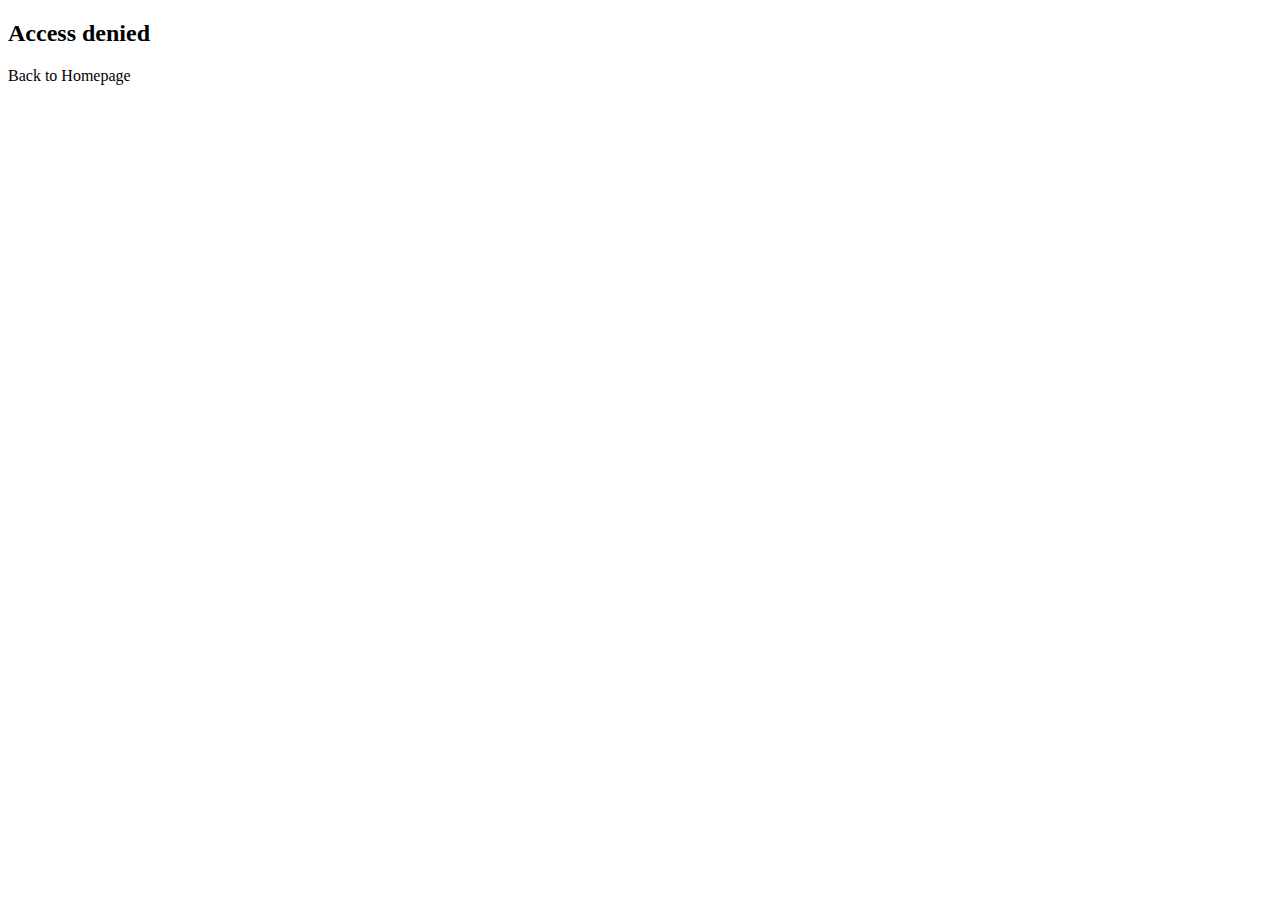
<file: src/main/resources/templates/access-denied.html>
<!DOCTYPE html>
<html lang="en">
<head>
    <meta charset="UTF-8">
    <title>access denied</title>

    <link rel="stylesheet" th:href="@{/css/record.css}"/>
</head>
<body>

<h2>Access denied</h2>

<a th:href="@{/}">Back to Homepage</a>

</body>
</html>
</file>
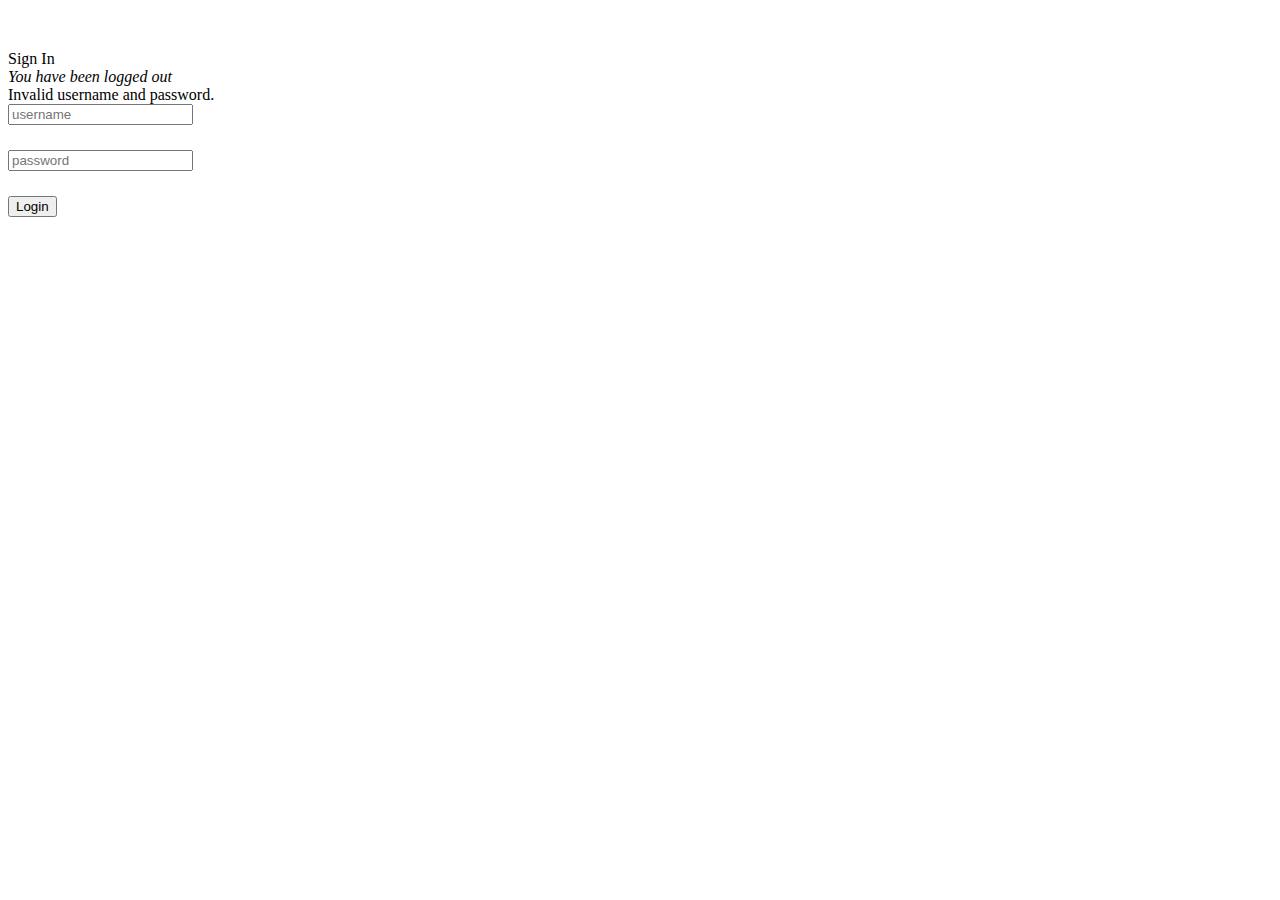
<file: src/main/resources/templates/fancy-login.html>
<!DOCTYPE html>
<html>
    <head>
        <title>Login Page</title>
        <meta charset="utf-8" />
        <meta name="viewport" content="width=device-width, initial-scale=1" />

        <title>Login</title>
        <link href="https://cdn.jsdelivr.net/npm/bootstrap@5.2.3/dist/css/bootstrap.min.css" rel="stylesheet" integrity="sha384-rbsA2VBKQhggwzxH7pPCaAqO46MgnOM80zW1RWuH61DGLwZJEdK2Kadq2F9CUG65" crossorigin="anonymous" />
    </head>

    <body>
        <div class="container">
            <div id="loginbox" style="margin-top: 50px;" class="col-md-3 col-md-offset-2 col-sm-6 col-sm-offset-2">
                <div class="card border-info">
                    <div class="card-header bg-info">
                        Sign In
                    </div>

                    <div class="card-body">
                        <div class="card-text">

                            <!-- Login Form -->
                            <form action="#" th:action="@{/authenticateTheUser}" method="POST" class="form-horizontal">

                                <!-- Place for messages: error, alert etc ... -->
                                <div class="form-group">
                                    <div class="col-xs-15">
                                        <div>
                                            <!-- Check for login error -->


                                            <div>

                                                <div th:if="${param.logout}" class="alert alert-success col-xs-offset-1 col-xs-10">
                                                    <i>You have been logged out</i>
                                                </div>

                                                <div th:if="${param.error}" class="alert alert-danger col-xs-offset-1 col-xs-10">
                                                    Invalid username and password.
                                                </div>

                                            </div>

                                        </div>
                                    </div>
                                </div>

                                <!-- User name -->
                                <div style="margin-bottom: 25px;" class="input-group">
                                    <input type="text" name="username" placeholder="username" class="form-control" />
                                </div>

                                <!-- Password -->
                                <div style="margin-bottom: 25px;" class="input-group">
                                    <input type="password" name="password" placeholder="password" class="form-control" />
                                </div>

                                <!-- Login/Submit Button -->
                                <div style="margin-top: 10px;" class="form-group">
                                    <div class="col-sm-6 controls">
                                        <button type="submit" class="btn btn-success">Login</button>
                                    </div>
                                </div>

                            </form>
                            
                        </div>
                    </div>
                </div>
            </div>
        </div>
    </body>
</html>
</file>
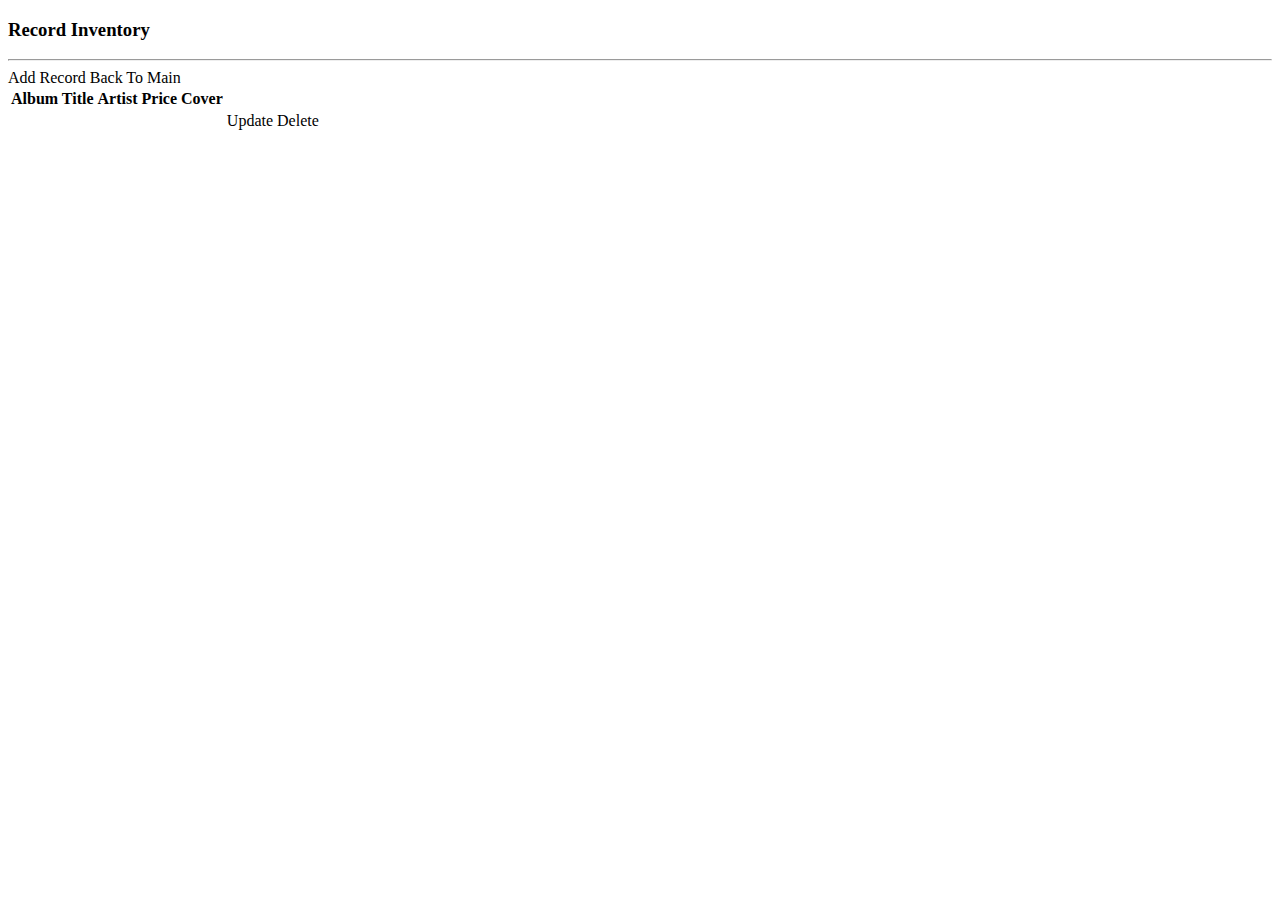
<file: src/main/resources/templates/list-records.html>
<!DOCTYPE HTML>
<html lang="en" xmlns:th="http://www.thymeleaf.org">

<head>
    <!-- Required meta tags -->
    <meta charset="utf-8">
    <meta name="viewport" content="width=device-width, initial-scale=1, shrink-to-fit=no">
	<link rel="stylesheet" th:href="@{/css/record.css}"/>

    <!-- Bootstrap CSS -->
	<link href="https://cdn.jsdelivr.net/npm/bootstrap@5.2.2/dist/css/bootstrap.min.css" rel="stylesheet" integrity="sha384-Zenh87qX5JnK2Jl0vWa8Ck2rdkQ2Bzep5IDxbcnCeuOxjzrPF/et3URy9Bv1WTRi" crossorigin="anonymous">

	<title>Record Inventory</title>
</head>

<body>

<div class="container">

	<h3>Record Inventory</h3>
	<hr>

	<a th:href="@{/records/showFormForAdd}"
	   class="btn btn-primary btn-sm mb-3">
		Add Record
	</a>

	<a th:href="@{/records/main}"
	   class="btn btn-success btn-sm mb-3">
		Back To Main
	</a>

	<table class="table table-bordered table-striped">
		<thead class="table-dark">
			<tr>
				<th>Album Title</th>
				<th>Artist</th>
				<th>Price</th>
				<th>Cover</th>
			</tr>
		</thead>
		
		<tbody>
			<tr th:each="tempRecord : ${records}">
			
				<td th:text="${tempRecord.title}" />
				<td th:text="${tempRecord.artist}" />
				<td th:text="${tempRecord.price}" />
				<td th:text="${tempRecord.img}" />

				<td>
					<a th:href="@{/records/showFormForUpdate(recordId=${tempRecord.id})}"
					   class="btn btn-info btn sm">Update</a>

					<a th:href="@{/records/delete(recordId=${tempRecord.id})}"
					   class="btn btn-danger btn-sm"
					   onclick="if (!(confirm('Are you sure you want to delete this record'))) return false"
					>Delete</a>


				</td>
				
			</tr>
		</tbody>		
	</table>
	
</div>
	
</body>
</html>
</file>
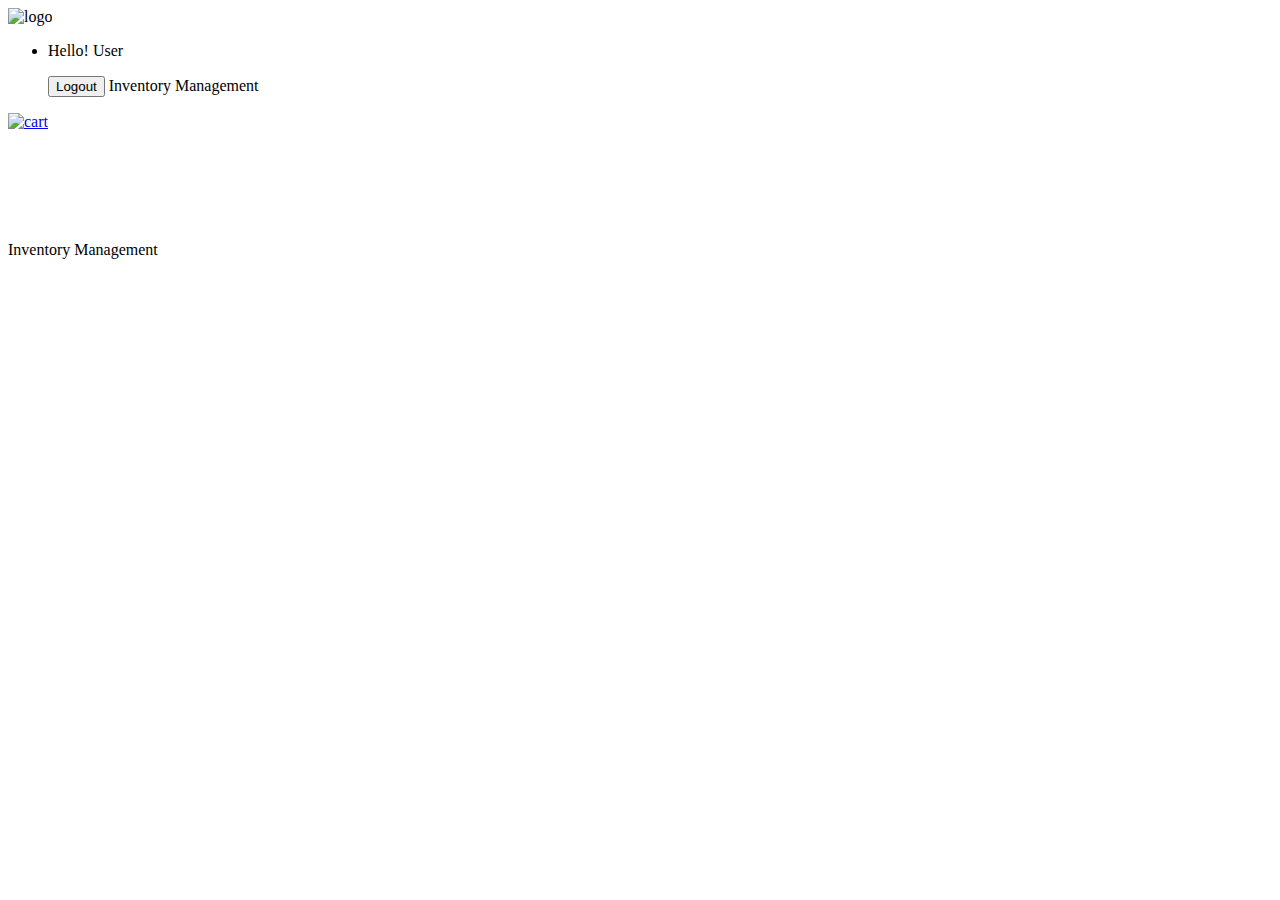
<file: src/main/resources/templates/main.html>
<!DOCTYPE html>
<html lang="en" xmlns:th="http://www.thymeleaf.org"
      xmlns:sec="http://www.thymeleaf.org/extras/spring-security">
<head>
    <meta charset="UTF-8">
    <link href="https://cdn.jsdelivr.net/npm/bootstrap@5.2.2/dist/css/bootstrap.min.css" rel="stylesheet" integrity="sha384-Zenh87qX5JnK2Jl0vWa8Ck2rdkQ2Bzep5IDxbcnCeuOxjzrPF/et3URy9Bv1WTRi" crossorigin="anonymous">
    <title>Record Store</title>
    <link rel="stylesheet" th:href="@{/css/record.css}"/>
    <script src="https://ajax.googleapis.com/ajax/libs/jquery/3.7.0/jquery.min.js"></script>
</head>
<body>


<script>
<!--    var add = document.createElement("button");-->
<!--    button.innerHTML = "Do Something";-->

<!--    // 2. Append somewhere-->
<!--    var body = document.getElementsByTagName("body")[0];-->
<!--    body.appendChild(button);-->

<!--    // 3. Add event handler-->
<!--    button.addEventListener ("click", function() {-->
<!--      alert("did something");-->
<!--    });-->


<!--    var prices = document.getElementsByClassName("price");-->
<!--    let textNode = document.createTextNode("0$");-->

<!--    document.prices.appendChild(textNode);-->
</script>

<nav class="navbar navbar-expand-md navbar-light bg-main">
    <div class="container">
        <a class="navbar-brand" th:href="@{/records/reload}"><img th:src="@{/images/record.png}" alt="logo" id="logoNav"></a>

        <div class="" id="navbarMainHeader">
            <ul class="navbar-nav mx-auto">
<!--                <li class="nav-item">-->
<!--                    <a class="nav-link active" href="#" onclick="goToShop('product_id')">Admin</a>-->
<!--                </li>-->
<!--                <li class="nav-item">-->
<!--                    <a class="nav-link" href="#" onclick="goToShop('men')">Men's</a>-->
<!--                </li>-->
                <li class="nav-item" id="loginZone">
<!--                    <button type="button" id="navLogin" class="btn btn-outline-warning btn-round" data-toggle="modal" data-target="#loginModal">-->
<!--                        Login-->
<!--                    </button>-->

                    <div id="loggedIn">
                        <p>Hello! User <span sec:authentication="principal.username"></span> </p>
                    </div>
                    <form>
<!--                        <form action="#" th:action="@{/logout}" method="POST">-->

                        <input class="btn btn-secondary" type="submit" value="Logout" />
                        <a class="btn btn-primary" th:href="@{/records/list}">Inventory Management</a>
                    </form>
                </li>
            </ul>
        </div>
        <a class="navbar-brand" href="#"><img th:src="@{/images/cart.svg}" alt="cart" id="cartNav"></a>
    </div>
</nav>



    <!-- ======= Gallery Section ======= -->
    <section id="gallery" class="gallery">
        <div class="container-fluid">

            <div class="row gy-4 justify-content-center">

                <div class="col-xl-3 col-lg-4 col-md-6" th:each="tempRecord : ${records}">
                    <div class="gallery-item h-100">
                        <img th:src="${tempRecord.img}" class="img-fluid recCover" alt="">
                        <div class="gallery-links d-flex align-items-center justify-content-center">
                            <div>
                            <h3 th:text="${tempRecord.title}" ></h3> <br>
                                <h3 th:text="${tempRecord.artist}"></h3> <br>
                            <h3 class="price" th:text="${tempRecord.price} + '0$'" ></h3>
                            </div>
                        </div>
                    </div>
                </div><!-- End Gallery Item -->


            </div>

        </div>
    </section><!-- End Gallery Section -->

<div  id="invLink">
    <p>
        <a th:href="@{/records/list}">Inventory Management</a>
    </p>
</div>


</body>
</html>
</file>
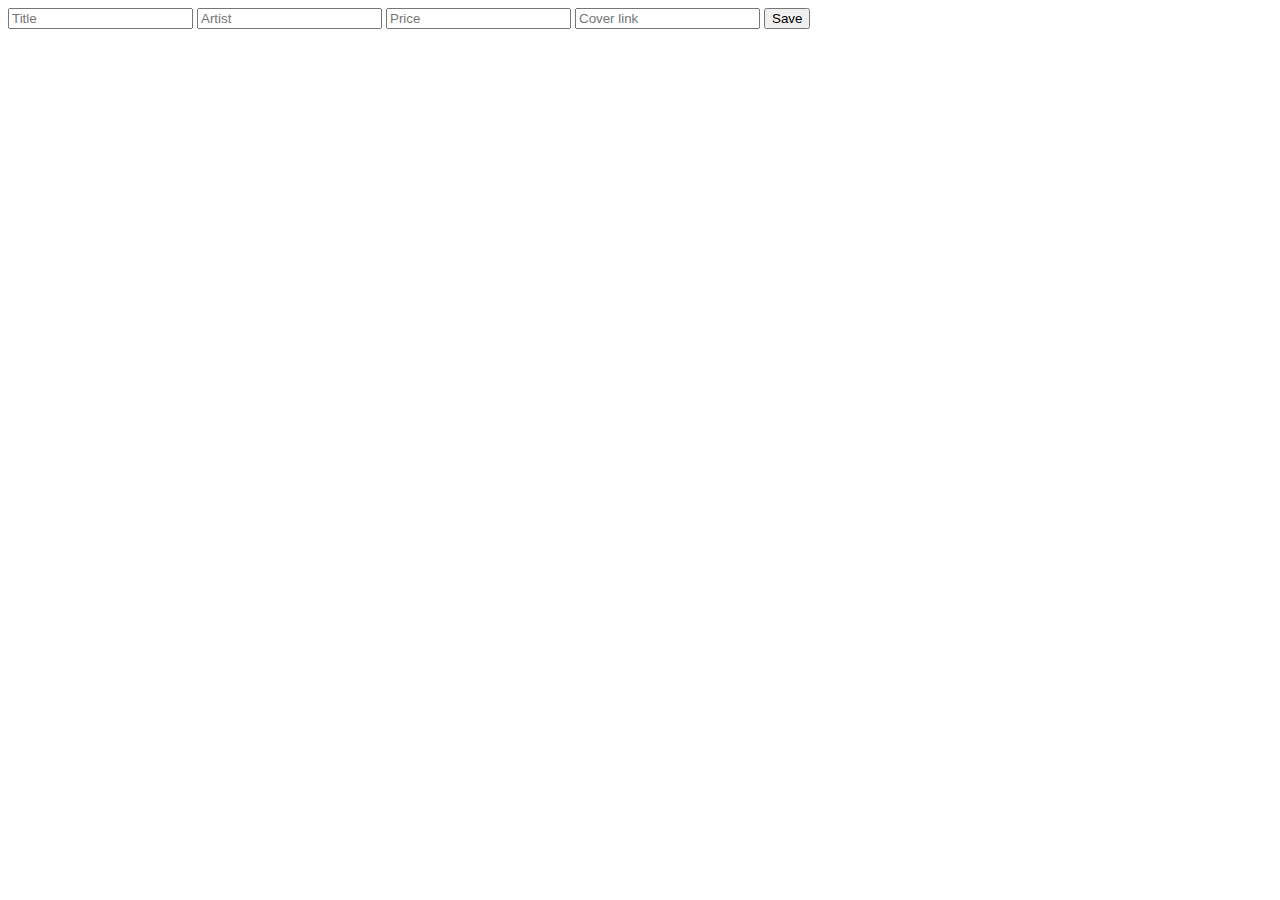
<file: src/main/resources/templates/record-form.html>
<!DOCTYPE html>
<html lang="en" xmlns:th="http://www.thymeleaf.org">
<head>
    <meta charset="UTF-8">
    <meta name="viewport" content="width=device-width, initial-scale=1, shrink-to-fit=no">
    <link rel="stylesheet" th:href="@{/css/record.css}"/>

    <!-- Bootstrap CSS -->
    <link href="https://cdn.jsdelivr.net/npm/bootstrap@5.2.2/dist/css/bootstrap.min.css" rel="stylesheet" integrity="sha384-Zenh87qX5JnK2Jl0vWa8Ck2rdkQ2Bzep5IDxbcnCeuOxjzrPF/et3URy9Bv1WTRi" crossorigin="anonymous">
    <title>Add Record</title>
</head>
<body>

<form action="#" th:action="${record.id} ? @{/records/update} : @{/records/save}" th:object="${record}" method="POST">

    <input type="hidden" th:field="*{id}" />

    <input type="text" placeholder="Title" th:field="*{title}">

    <input type="text" placeholder="Artist" th:field="*{artist}">

    <input type="text" placeholder="Price" th:field="*{price}">

    <input type="text" placeholder="Cover link" th:field="*{img}">

    <button type="submit" class="btn btn-info col-2">Save</button>


</form>

</body>
</html>
</file>
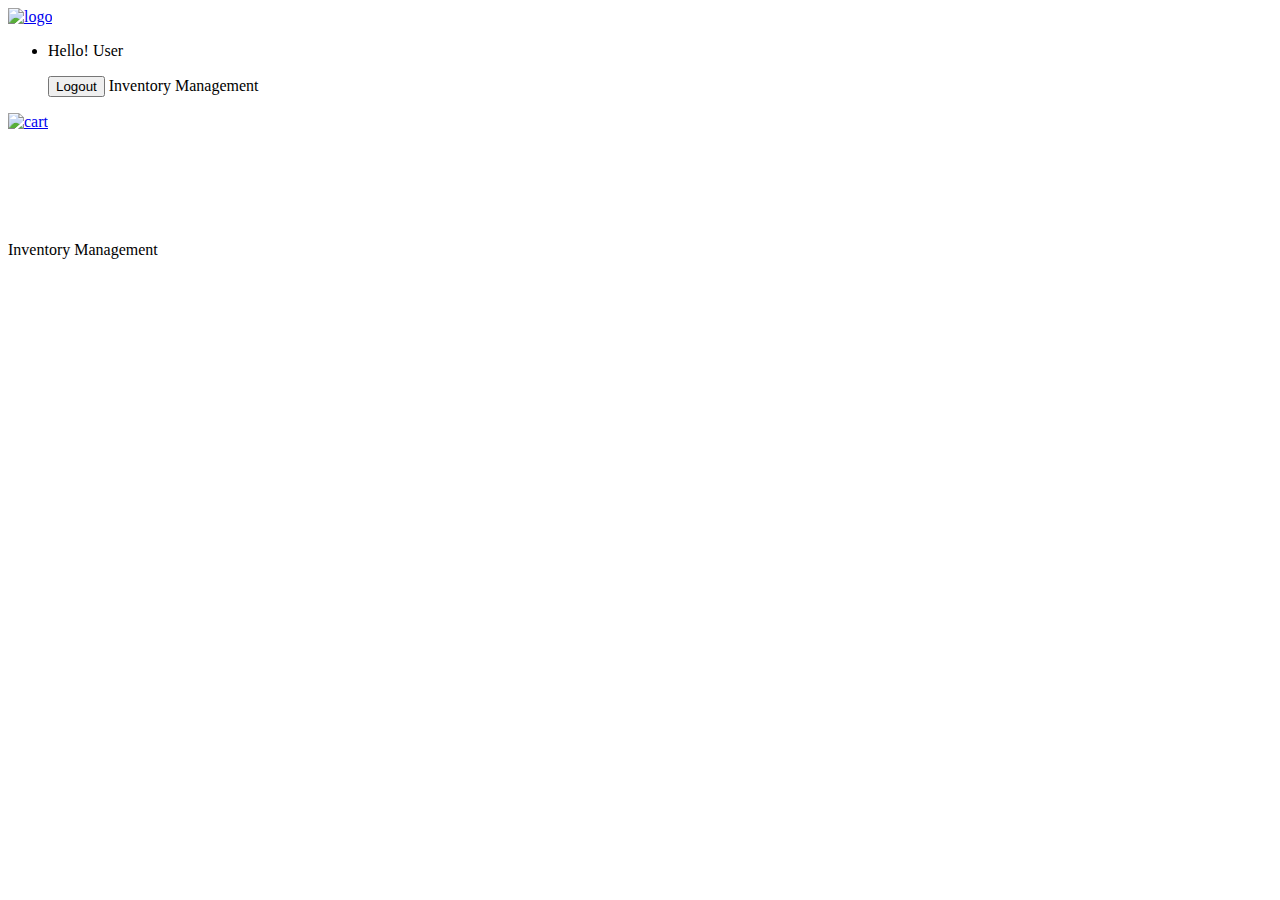
<file: record/src/main/resources/templates/main.html>
<!DOCTYPE html>
<html lang="en" xmlns:th="http://www.thymeleaf.org"
      xmlns:sec="http://www.thymeleaf.org/extras/spring-security">
<head>
    <meta charset="UTF-8">
    <link href="https://cdn.jsdelivr.net/npm/bootstrap@5.2.2/dist/css/bootstrap.min.css" rel="stylesheet" integrity="sha384-Zenh87qX5JnK2Jl0vWa8Ck2rdkQ2Bzep5IDxbcnCeuOxjzrPF/et3URy9Bv1WTRi" crossorigin="anonymous">
    <title>Record Store</title>
    <link rel="stylesheet" th:href="@{/css/record.css}"/>
    <script src="https://ajax.googleapis.com/ajax/libs/jquery/3.7.0/jquery.min.js"></script>
</head>
<body>


<script>
<!--    var add = document.createElement("button");-->
<!--    button.innerHTML = "Do Something";-->

<!--    // 2. Append somewhere-->
<!--    var body = document.getElementsByTagName("body")[0];-->
<!--    body.appendChild(button);-->

<!--    // 3. Add event handler-->
<!--    button.addEventListener ("click", function() {-->
<!--      alert("did something");-->
<!--    });-->


    var prices = document.getElementsByClassName("price");
    let textNode = document.createTextNode("0$");

    document.prices.appendChild(textNode);
</script>

<nav class="navbar navbar-expand-md navbar-light bg-main">
    <div class="container">
        <a class="navbar-brand" href="#"><img th:src="@{/images/record.png}" alt="logo" id="logoNav"></a>

        <div class="" id="navbarMainHeader">
            <ul class="navbar-nav mx-auto">
<!--                <li class="nav-item">-->
<!--                    <a class="nav-link active" href="#" onclick="goToShop('product_id')">Admin</a>-->
<!--                </li>-->
<!--                <li class="nav-item">-->
<!--                    <a class="nav-link" href="#" onclick="goToShop('men')">Men's</a>-->
<!--                </li>-->
                <li class="nav-item" id="loginZone">
<!--                    <button type="button" id="navLogin" class="btn btn-outline-warning btn-round" data-toggle="modal" data-target="#loginModal">-->
<!--                        Login-->
<!--                    </button>-->

                    <div id="loggedIn">
                        <p>Hello! User <span sec:authentication="principal.username"></span> </p>
                    </div>
                    <form>
<!--                        <form action="#" th:action="@{/logout}" method="POST">-->

                        <input class="btn btn-secondary" type="submit" value="Logout" />
                        <a class="btn btn-primary" th:href="@{/records/list}">Inventory Management</a>
                    </form>
                </li>
            </ul>
        </div>
        <a class="navbar-brand" href="#"><img th:src="@{/images/cart.svg}" alt="cart" id="cartNav"></a>
    </div>
</nav>



    <!-- ======= Gallery Section ======= -->
    <section id="gallery" class="gallery">
        <div class="container-fluid">

            <div class="row gy-4 justify-content-center">

                <div class="col-xl-3 col-lg-4 col-md-6" th:each="tempRecord : ${records}">
                    <div class="gallery-item h-100">
                        <img th:src="${tempRecord.img}" class="img-fluid recCover" alt="">
                        <div class="gallery-links d-flex align-items-center justify-content-center">
                            <div>
                            <h3 th:text="${tempRecord.title}" ></h3> <br>
                                <h3 th:text="${tempRecord.artist}"></h3> <br>
                            <h3 class="price" th:text="${tempRecord.price} + '0$'" ></h3>
                            </div>
                        </div>
                    </div>
                </div><!-- End Gallery Item -->


            </div>

        </div>
    </section><!-- End Gallery Section -->

<div  id="invLink">
    <p>
        <a th:href="@{/records/list}">Inventory Management</a>
    </p>
</div>


</body>
</html>
</file>
